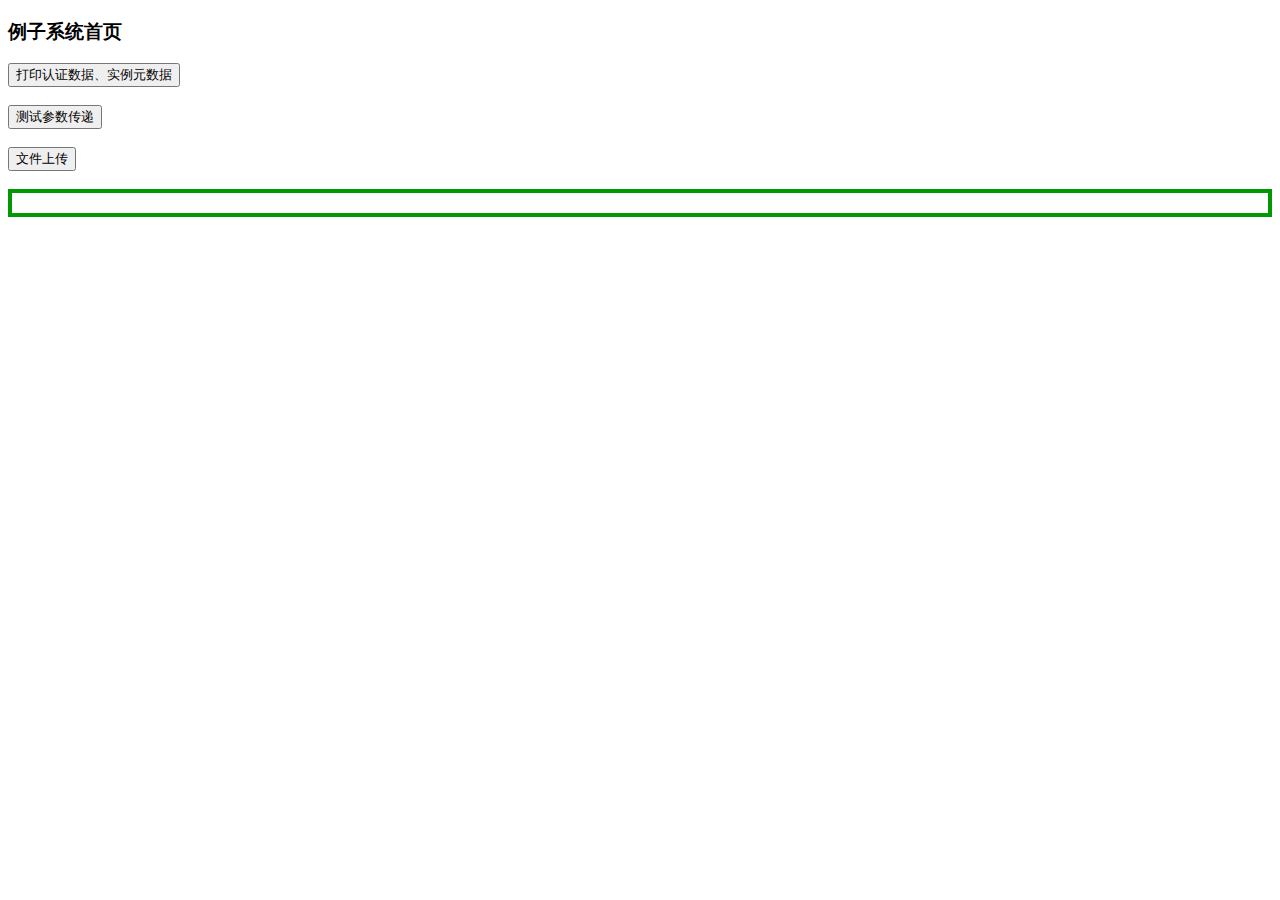
<file: example-ui/src/main/resources/static/index.html>
<!DOCTYPE html>
<html lang="en">
<head>
    <link rel="icon" href="images/favicon-icon/favicon_16.ico" type="image/x-icon"/>
    <link rel="shortcut icon" href="images/favicon-icon/favicon_16.ico" type="image/x-icon"/>
    <meta charset="UTF-8"/>
    <meta http-equiv="X-UA-Compatible" content="IE=edge">
    <meta name="viewport" content="width=device-width, initial-scale=1">
    <title>例子系统首页</title>

    <!--jquery-->
    <script type="text/javascript" src="js/jquery-1.11.3/jquery.min.js"></script>

    <!--util-->
    <script type="text/javascript" src="js/util/constant.js"></script>
    <script type="text/javascript" src="js/util/base64.js"></script>
    <script type="text/javascript" src="js/util/commonUtil.js"></script>
    <script type="text/javascript" src="js/util/ajaxUtil.js"></script>

    <script type="text/javascript">

        //前端用来接收实例元数据和认证数据的
        var metadata = JSON.parse('${metadata}');
        var authData = JSON.parse('${authData}');

        //保存到sessionStorage中
        saveMetadata(metadata);
        saveAuthData(authData);

        $(function () {
        });

        function printData() {
            console.log(JSON.stringify(metadata));
            console.log(JSON.stringify(authData));
        }


        /**
         * 测试参数传递
         */
        function loadTestParam() {
            $('.content-frame').load(getContextPath() + '/testParam/testParam.html',function () {
                //alert('加载页面完成，此时可以在回调函数中发送ajax请求数据，渲染页面。');
            });
        }

        function loadTestFileupload() {
            $('.content-frame').load(getContextPath() + '/testFileupload/testFileupload.html');
        }

    </script>

    <style type="text/css">
        .content-frame{
            border:4px solid #090;
            padding: 10px;
        }
    </style>
</head>
<body>
<h3>例子系统首页</h3>
<button onclick="printData()">打印认证数据、实例元数据</button><br><br>
<button onclick="loadTestParam();">测试参数传递</button><br><br>
<button onclick="loadTestFileupload();">文件上传</button><br><br>

<div class="content-frame">
</div>
</body>
</html>
</file>
